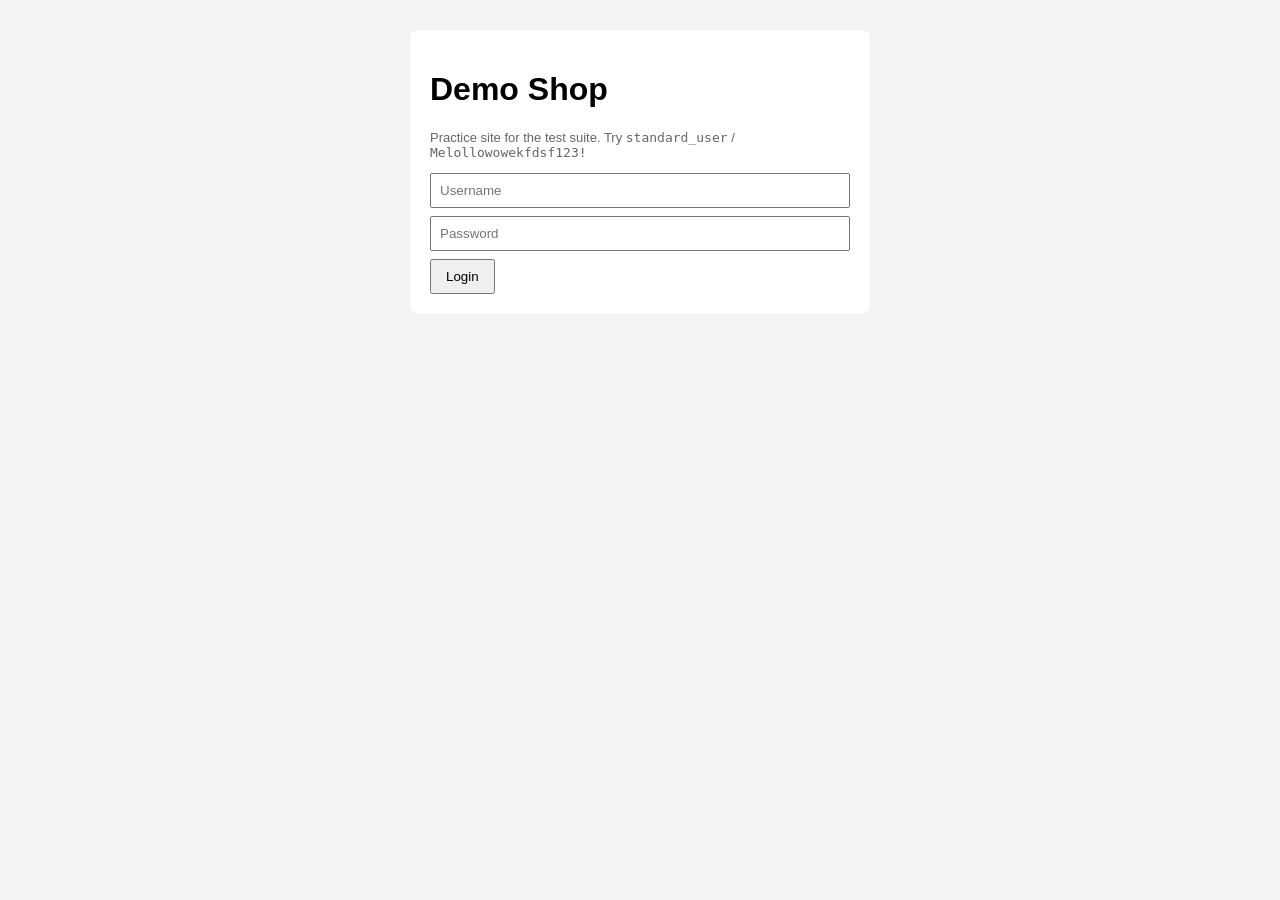
<file: demo_app/index.html>
<!DOCTYPE html>
<html lang="en">
<head>
  <meta charset="utf-8">
  <title>Demo Shop - Login</title>
  <link rel="stylesheet" href="style.css">
</head>
<body>
  <main class="card">
    <h1>Demo Shop</h1>
    <p class="hint">Practice site for the test suite. Try <code>standard_user</code> / <code>Melollowowekfdsf123!</code></p>
    <input id="username" placeholder="Username">
    <input id="password" type="password" placeholder="Password">
    <button id="login-button">Login</button>
    <p id="error" class="error" hidden></p>
  </main>
  <script src="app.js"></script>
  <script>initLoginPage();</script>
</body>
</html>
</file>
<file: demo_app/style.css>
body { font-family: Arial, sans-serif; background: #f4f4f7; margin: 0; }
header { background: #2b2d42; color: #fff; padding: 12px 20px; display: flex; gap: 20px; align-items: center; }
header a { color: #fff; }
.card { background: #fff; max-width: 420px; margin: 30px auto; padding: 20px; border-radius: 8px; }
input { display: block; width: 100%; padding: 8px; margin: 8px 0; box-sizing: border-box; }
button { padding: 8px 14px; cursor: pointer; }
.error { color: #b00020; font-weight: bold; }
.hint { color: #666; font-size: 13px; }
.badge { background: #e63946; border-radius: 10px; padding: 2px 8px; }
.product, #cart-items li { display: flex; justify-content: space-between; align-items: center; padding: 8px 0; border-bottom: 1px solid #eee; }
#cart-items { list-style: none; padding: 0; }
</file>
